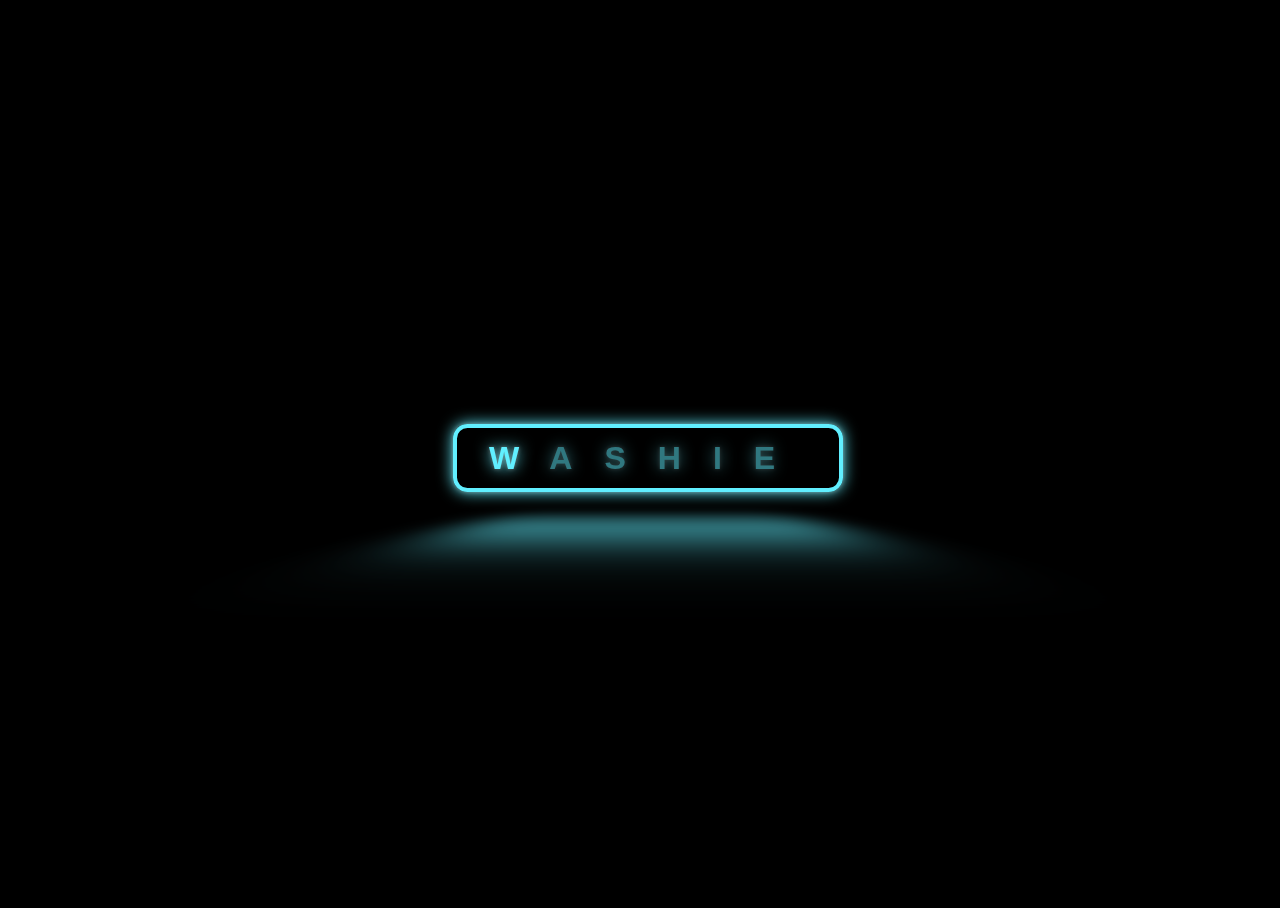
<file: Button Glow/index.html>
<!DOCTYPE html>
<html lang="en">
<head>
    <meta charset="UTF-8">
    <meta name="viewport" content="width=device-width, initial-scale=1.0">
    <title>Glowing button</title>
    <link rel="stylesheet" href="style.css">
</head>
<body>
 <button class="glowing-btn"><span class="glowing-txt">W<span class="faulty-letter">AS<span>HIE</span></button>
</body>
</html>
</file>
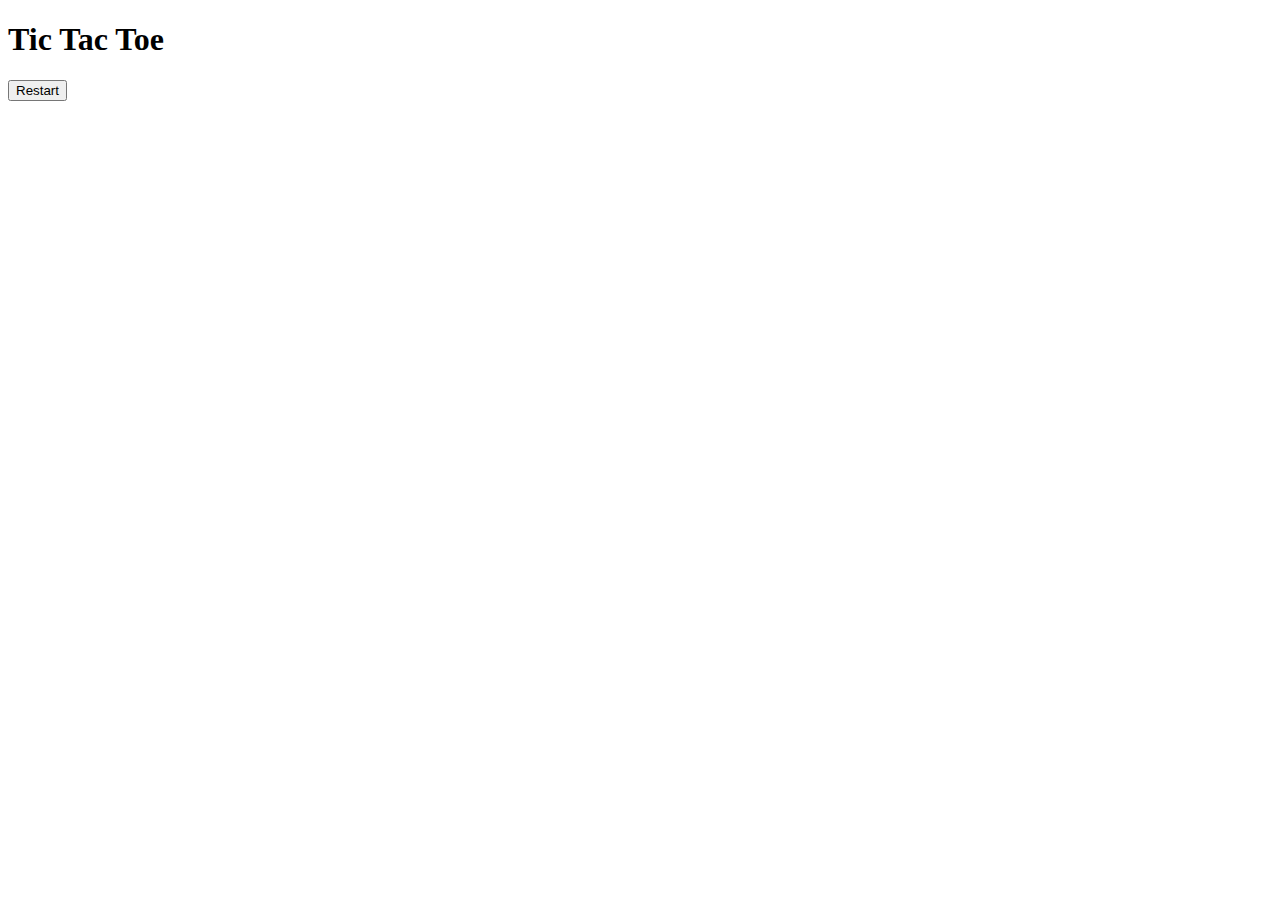
<file: Tic tac toe/index.html>
<!DOCTYPE html>
<html lang="en">
<head>
    <meta charset="UTF-8">
    <meta name="viewport" content="width=device-width, initial-scale=1.0">
    <title>Tic Tac Toe</title>
</head>
<body>
    <div class="container">
        <h1 id="playerText"> Tic Tac Toe </h1>
        <button id="restartBtn"> Restart</button>

        <div id="gameboard">
            <div class="box" id="0"></div>
            <div class="box" id="1"></div>
            <div class="box" id="2"></div>
            <div class="box" id="3"></div>
            <div class="box" id="4"></div>
            <div class="box" id="5"></div>
            <div class="box" id="6"></div>
            <div class="box" id="7"></div>
            <div class="box" id="8"></div>
        </div>
    </div>
</body>
</html>
</file>
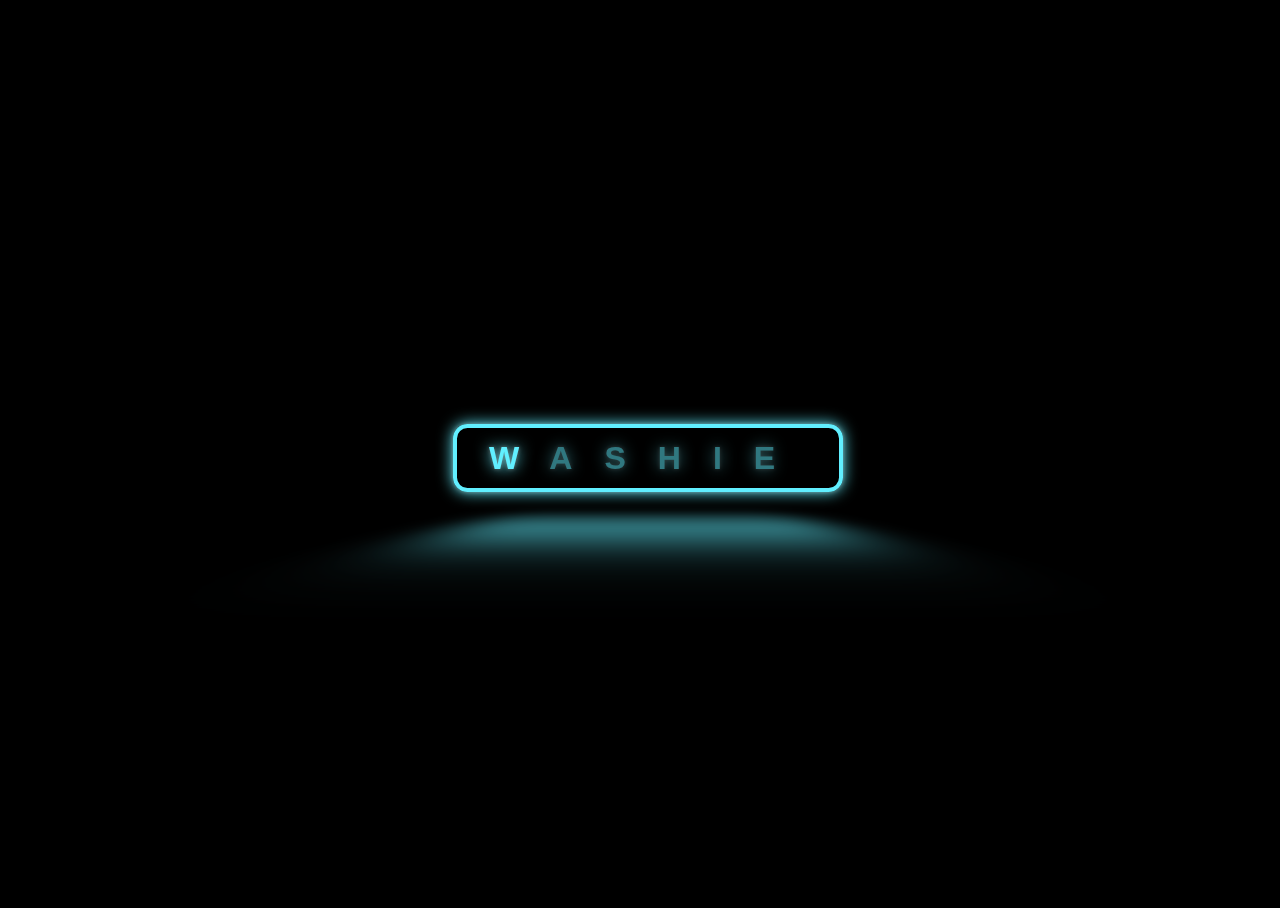
<file: WashingtonNke/index.html>
<!DOCTYPE html>
<html lang="en">
<head>
    <meta charset="UTF-8">
    <meta name="viewport" content="width=device-width, initial-scale=1.0">
    <title>My Glowing Button</title>
    <link rel="stylesheet" href="style.css">
</head>
<body>
    <Button class="glowing-btn"><span class="glowing-txt">W<span class="faulty-letter">AS<span>HIE</span></Button>
    
</body>
</html>
</file>
<file: Button Glow/style.css>
@import url("https://fonts.googlepis.com/css?family=Raleway");

:root {
    --glow-color: hsl(186 100% 69%);
}

*,
*::before,
*::after {
    box-sizing: border-box;
}

html,
body {
    height: 100%;
    width: 100%;
    overflow: hidden;
}

body {
    min-height: 100vh;
    display: flex;
    justify-content: center;
    align-items: center;
    background: black;
}

.glowing-btn {
    position: relative;
    color: var(--glow-color);
    cursor: pointer;
    padding: 0.35em 1em;
    border: 0.15em solid var(--glow-color);
    border-radius: 0.45em;
    background: none;
    perspective: 2em;
    font-family: "Raleway", sans-serif;
    font-size: 2em;
    font-weight: 900;
    letter-spacing: 1em;

    -webkit-box-shadow: 0 0 0.125em hsl(0 0% 100% /0.3),
    0 0 0.45em var(--glow-color);
    -moz-text-shadow: 0 0 0.125em hsl(0 0% 100% /0.3),
    0 0 0.45em var(--glow-color);
    text-shadow: 0 0 0.125em hsl(0 0% 100% /0.3), 0 0 0.45em var(--glow-color);
    animation: text-flicker 3s linear infinite;
}

.faulty-letter {
    opacity: 0.5;
    animation: faulty-flicker 2s linear infinite;
}

.glowing-btn::before {
    content: "";
    position: absolute;
    top: 0;
    bottom: 0;
    left: 0;
    right: 0;
    opacity: 0.7;
    filter: blur(1em);
    transform: translateY(120%) rotateX(95deg) scale(1, 0.35);
    background: var(--glow-color);
    pointer-events: none;
}

.glowing-btn::after {
    content: "";
    position: absolute;
    top: 0;
    left: 0;
    right: 0;
    bottom: 0;
    opacity: 0;
    z-index: -1;
    background-color: var(--glow-color);
    box-shadow: 0 0 2em 0.2em var(--glow-color);
    transition: opacity 100ms linear;
}

.glowing-btn:hover {
    color: rgba(0, 0, 0, 0.8);
    text-shadow: none;
    animation: none;
}

.glowing-btn:hover .glowing-txt {
    animation: none;
}

.glowing-btn:hover .faulty-letter {
    animation: none;
    text-shadow: none;
    opacity: 1;
}

.glowing-btn:hover::before {
    filter: blur(1.5em);
    opacity: 1;
}

.glowing-btn:hover::after {
    opacity: 1;
}

@keyframes faulty-flicker {
    0% {
        opacity: 0.1;
    }
    2% {
        opacity: 0.1;
    }
    4% {
        opacity: 0.5;
    }
    19% {
        opacity: 0.5;
    }
    21% {
        opacity: 0.1;
    }
    23% {
        opacity: 1;
    }
    80% {
        opacity: 0.5;
    }
    83% {
        opacity: 0.4;
    }
    87% {
        opacity: 1;
    }
}

@keyframes text-flicker {
    0% {
        opacity: 0.1;
      }
    
      2% {
        opacity: 1;
      }
    
      8% {
        opacity: 0.1;
      }
    
      9% {
        opacity: 1;
      }
    
      12% {
        opacity: 0.1;
      }
      20% {
        opacity: 1;
      }
      25% {
        opacity: 0.3;
      }
      30% {
        opacity: 1;
      }
    
      70% {
        opacity: 0.7;
      }
      72% {
        opacity: 0.2;
      }
    
      77% {
        opacity: 0.9;
      }
      100% {
        opacity: 0.9;
      }
    }
    
    @keyframes border-flicker {
      0% {
        opacity: 0.1;
      }
      2% {
        opacity: 1;
      }
      4% {
        opacity: 0.1;
      }
    
      8% {
        opacity: 1;
      }
      70% {
        opacity: 0.7;
      }
      100% {
        opacity: 1;
      }
    }
    
    @media only screen and (max-width: 600px) {
      .glowing-btn{
        font-size: 1em;
      }
}
</file>
<file: WashingtonNke/style.css>
@import url("https://fonts.googlepis.com/css?family=Raleway");

:root {
    --glow-color: hsl(186 100% 69%);
}

*,
*::before,
*::after {
    box-sizing: border-box;
}

html,
body {
    height: 100%;
    width: 100%;
    overflow: hidden;
}

body {
    min-height: 100vh;
    display: flex;
    justify-content: center;
    align-items: center;
    background: black;
}

.glowing-btn {
    position: relative;
    color: var(--glow-color);
    cursor: pointer;
    padding: 0.35em 1em;
    border: 0.15em solid var(--glow-color);
    border-radius: 0.45em;
    background: none;
    perspective: 2em;
    font-family: "Raleway",sans-serif;
    font-size: 2em;
    font-weight: 900;
    letter-spacing: 1em;

    -webkit-box-shadow: 0 0 0.125em hsl(0 0% 100% /0.3), 0 0 0.45em var(--glow-color);
    -moz-text-shadow: 0 0 0.125em hsl(0 0% 100% /0.3), 0 0 0.45em var(--glow-color);
    text-shadow: 0 0 0.125em hsl(0 0% 100% /0.3),0 0 0.45em var(--glow-color);
    animation: text-flicker 3s linear infinite;
}

.faulty-letter {
    opacity: 0.5;
    animation: faulty-flicker 2s linear infinite;
}

.glowing-btn::before {
    content: "";
    position: absolute;
    top: 0;
    bottom: 0;
    left: 0;
    right: 0;
    opacity: 0.7;
    filter: blur(1em);
    transform: translateY(120%) rotateX(95deg) scale(1, 0.35);
    background: var(--glow-color);
    pointer-events: none;
}


.glowing-btn::after {
    content: "";
    position: absolute;
    top: 0;
    left: 0;
    right: 0;
    bottom: 0;
    opacity: 0;
    z-index: -1;
    background-color: var(--glow-color);
    box-shadow: 0 0 2em 0.2em var(--glow-color);
    transition: opacity 100ms linear;
}

.glowing-btn:hover {
    color: rgba(0,0,0,0.8);
    text-shadow: none;
    animation: none;
}

.glowing-btn:hover .glowing-txt {
    animation: none;
}

.glowing-btn:hover .faulty-letter {
    animation: none;
    text-shadow: none;
    opacity: 1;
}

.glowing-btn:hover::before {
    filter: blur(1.5em)
    opacity: 1;
}

.glowing-btn:hover::after {
    opacity: 1;
}

@keyframes faulty-flicker {
    0% {
        opacity: 0.1;
    }
    2% {
        Opacity: 0.1;
    }
    4% {
        opacity: 0.5;
    }
    19% {
        opacity: 0.5;
    }
    21% {
        opacity: 0.1;
    }
    23% {
        opacity: 1;
    }
    80% {
        opacity: 0.5;
    }
    83% {
        opacity: 0.4;
    }
    87% {
        opacity: 1;
    }
}

@keyframes text-flicker {
    0% {
        opacity: 0.1;
      }
    
      2% {
        opacity: 1;
      }
    
      8% {
        opacity: 0.1;
      }
    
      9% {
        opacity: 1;
      }
    
      12% {
        opacity: 0.1;
      }
      20% {
        opacity: 1;
      }
      25% {
        opacity: 0.3;
      }
      30% {
        opacity: 1;
      }
    
      70% {
        opacity: 0.7;
    }
    72% {
      opacity: 0.2;
    }
  
    77% {
      opacity: 0.9;
    }
    100% {
      opacity: 0.9;
    }
  }
  
  @keyframes border-flicker {
    0% {
      opacity: 0.1;
    }
    2% {
      opacity: 1;
    }
    4% {
      opacity: 0.1;
    }
  
    8% {
      opacity: 1;
    }
    70% {
        opacity: 0.7;
    }
    100% {
      opacity: 1;
    }
  }

  @media only screen and (max-width: 600px) {
    .glowing-btn{
        font-size: 1em;
    }
  }
</file>
